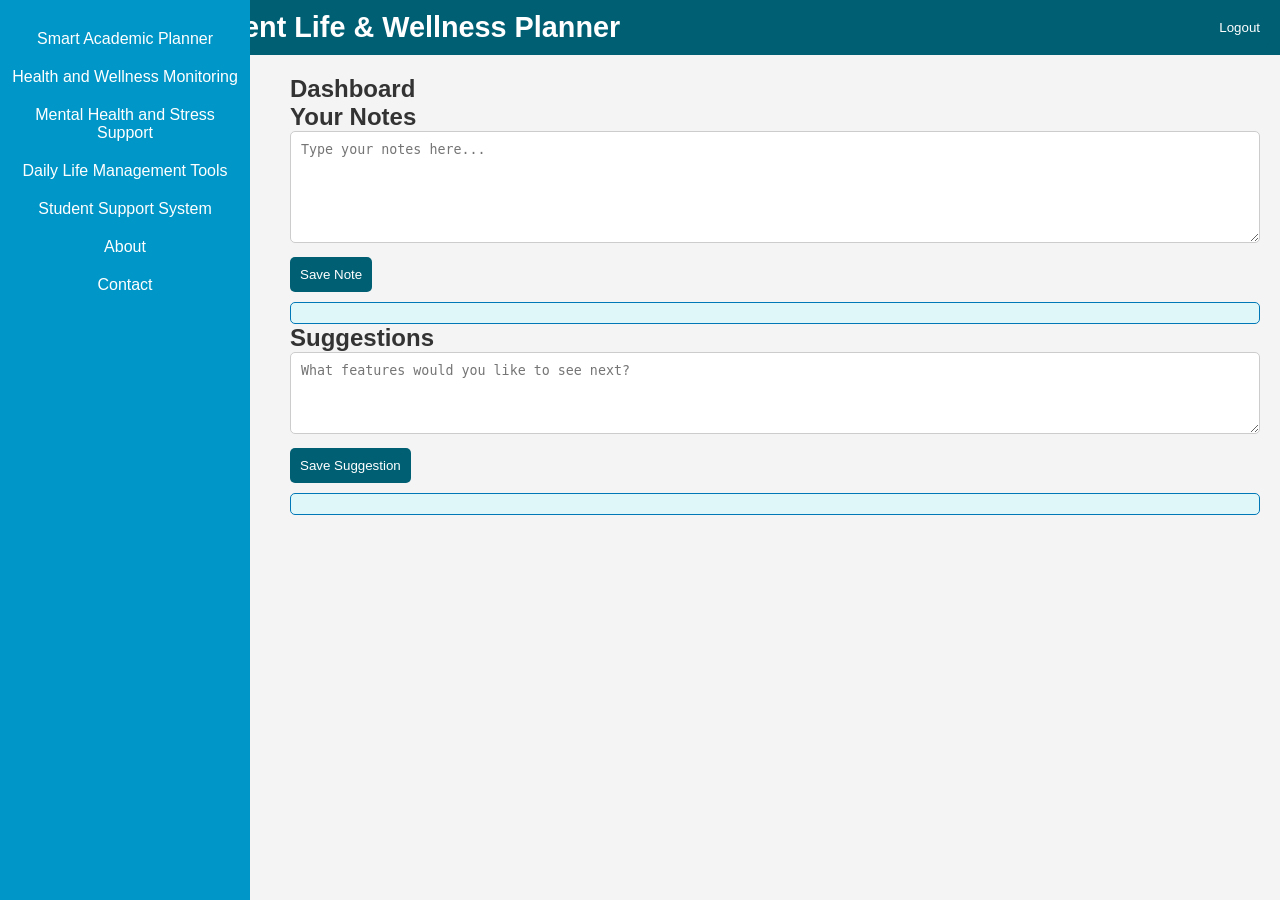
<file: index.html>
<!DOCTYPE html>
<html lang="en">
<head>
    <meta charset="UTF-8">
    <meta name="viewport" content="width=device-width, initial-scale=1.0">
    <title>Home | Student Life & Wellness Planner</title>
    <link rel="stylesheet" href="style.css">
</head>
<body>
    <header>
        <div class="container">
            <h1>Welcome to Student Life & Wellness Planner</h1>
            <button onclick="logout()">Logout</button>
        </div>
    </header>

    <div class="sidebar">
        <ul>
            <li><a href="#academic-planner">Smart Academic Planner</a></li>
            <li><a href="#health-monitoring">Health and Wellness Monitoring</a></li>
            <li><a href="#mental-health">Mental Health and Stress Support</a></li>
            <li><a href="#daily-life">Daily Life Management Tools</a></li>
            <li><a href="#student-support">Student Support System</a></li>
            <li><a href="about.html">About</a></li>
            <li><a href="contact.html">Contact</a></li>
        </ul>
    </div>

    <div class="main-content">
        <section id="dashboard">
            <h2>Dashboard</h2>
            <div class="summary-cards">
                <!-- Dynamically generated content from script.js -->
            </div>
        </section>

        <section id="notes">
            <h2>Your Notes</h2>
            <textarea id="notesInput" placeholder="Type your notes here..." rows="6"></textarea>
            <button onclick="saveNote()">Save Note</button>
            <div id="savedNote"></div>
        </section>

        <section id="suggestions">
            <h2>Suggestions</h2>
            <textarea id="suggestionsInput" placeholder="What features would you like to see next?" rows="4"></textarea>
            <button onclick="saveSuggestion()">Save Suggestion</button>
            <div id="savedSuggestions"></div>
        </section>
    </div>

    <script src="script.js"></script>
</body>
</html>
</file>
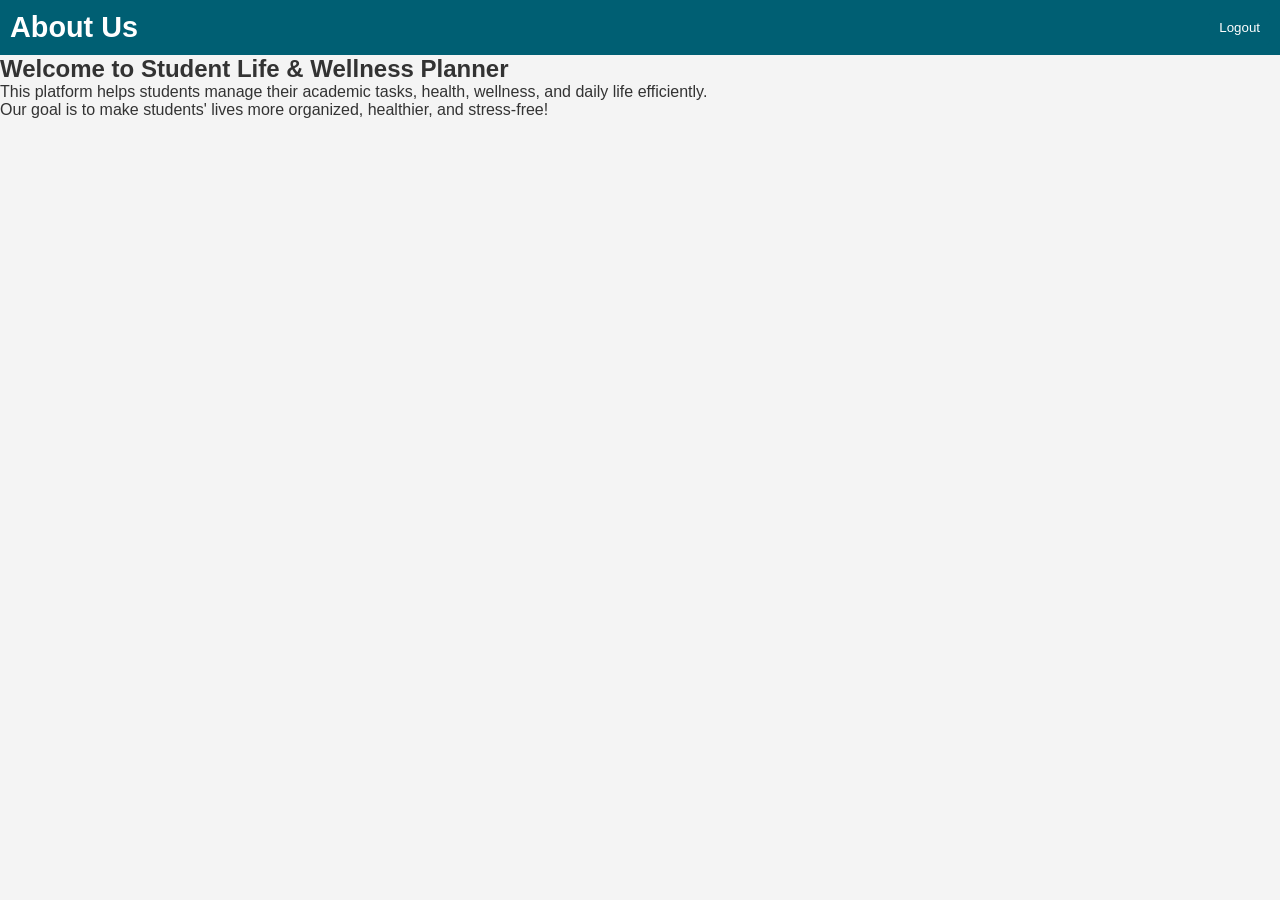
<file: about.html>
<!DOCTYPE html>
<html lang="en">
<head>
    <meta charset="UTF-8">
    <meta name="viewport" content="width=device-width, initial-scale=1.0">
    <title>About | Student Life & Wellness Planner</title>
    <link rel="stylesheet" href="style.css">
</head>
<body>
    <header>
        <div class="container">
            <h1>About Us</h1>
            <button onclick="logout()">Logout</button>
        </div>
    </header>

    <div class="content">
        <h2>Welcome to Student Life & Wellness Planner</h2>
        <p>This platform helps students manage their academic tasks, health, wellness, and daily life efficiently.</p>
        <p>Our goal is to make students' lives more organized, healthier, and stress-free!</p>
    </div>

    <script src="script.js"></script>
</body>
</html>
</file>
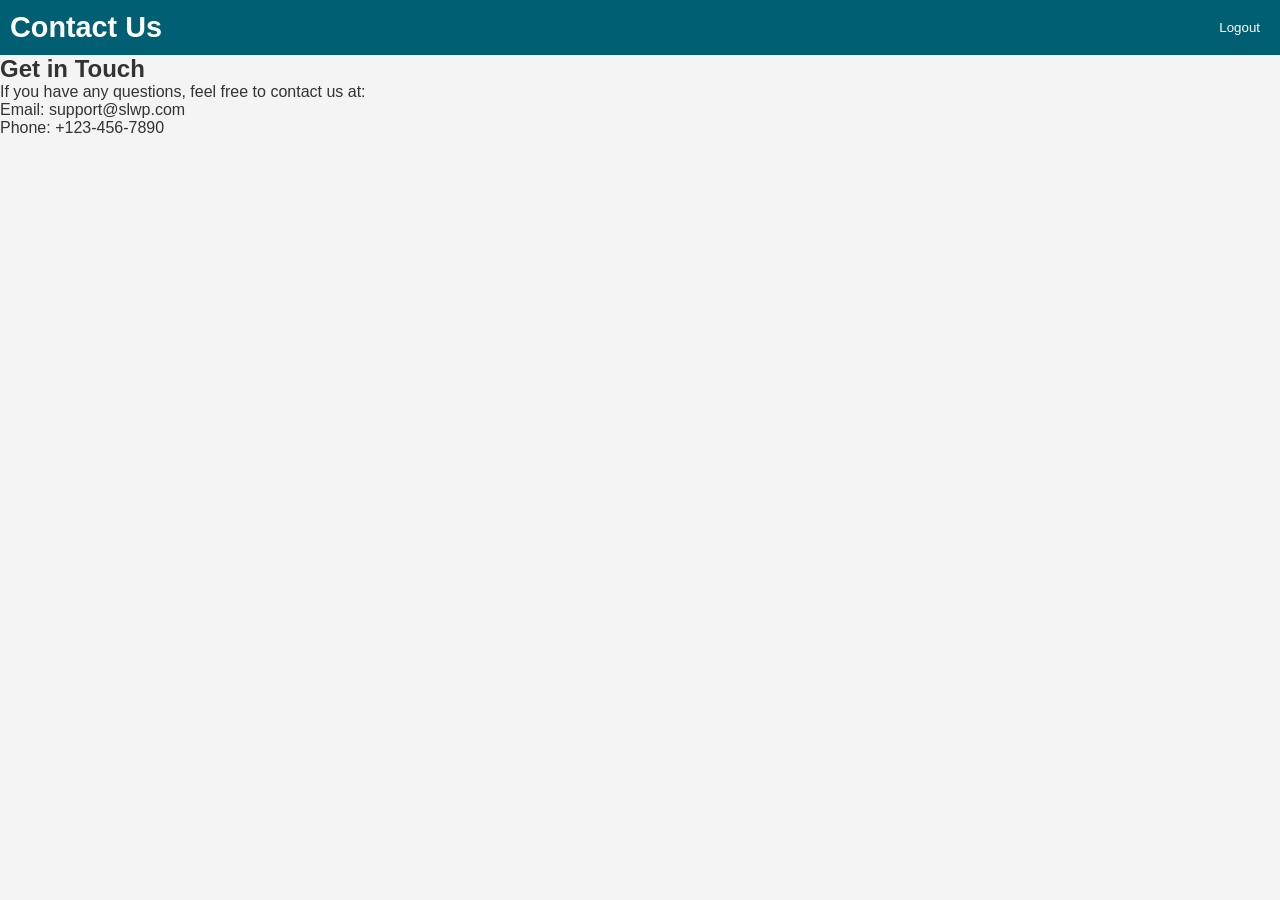
<file: contact.html>
<!DOCTYPE html>
<html lang="en">
<head>
    <meta charset="UTF-8">
    <meta name="viewport" content="width=device-width, initial-scale=1.0">
    <title>Contact | Student Life & Wellness Planner</title>
    <link rel="stylesheet" href="style.css">
</head>
<body>
    <header>
        <div class="container">
            <h1>Contact Us</h1>
            <button onclick="logout()">Logout</button>
        </div>
    </header>

    <div class="content">
        <h2>Get in Touch</h2>
        <p>If you have any questions, feel free to contact us at:</p>
        <p>Email: support@slwp.com</p>
        <p>Phone: +123-456-7890</p>
    </div>

    <script src="script.js"></script>
</body>
</html>
</file>
<file: style.css>
* {
    margin: 0;
    padding: 0;
    box-sizing: border-box;
}

body {
    font-family: Arial, sans-serif;
    background-color: #f4f4f4;
    color: #333;
}

header {
    background-color: #005f73;
    color: white;
    padding: 10px;
}

header .container {
    display: flex;
    justify-content: space-between;
    align-items: center;
}

header h1 {
    font-size: 1.8rem;
}

.sidebar {
    width: 250px;
    background-color: #0096c7;
    color: white;
    padding-top: 20px;
    position: fixed;
    height: 100%;
    top: 0;
}

.sidebar ul {
    list-style-type: none;
}

.sidebar ul li {
    padding: 10px;
    text-align: center;
}

.sidebar ul li a {
    color: white;
    text-decoration: none;
    display: block;
}

.sidebar ul li:hover {
    background-color: #0077b6;
}

.main-content {
    margin-left: 270px;
    padding: 20px;
}

textarea {
    width: 100%;
    padding: 10px;
    margin-bottom: 10px;
    border-radius: 5px;
    border: 1px solid #ccc;
}

button {
    padding: 10px;
    background-color: #005f73;
    color: white;
    border: none;
    cursor: pointer;
    border-radius: 5px;
}

button:hover {
    background-color: #0077b6;
}

/* Saved content display */
#savedNote, #savedSuggestions {
    margin-top: 10px;
    padding: 10px;
    background-color: #e0f7fa;
    border-radius: 5px;
    border: 1px solid #0077b6;
}
</file>
